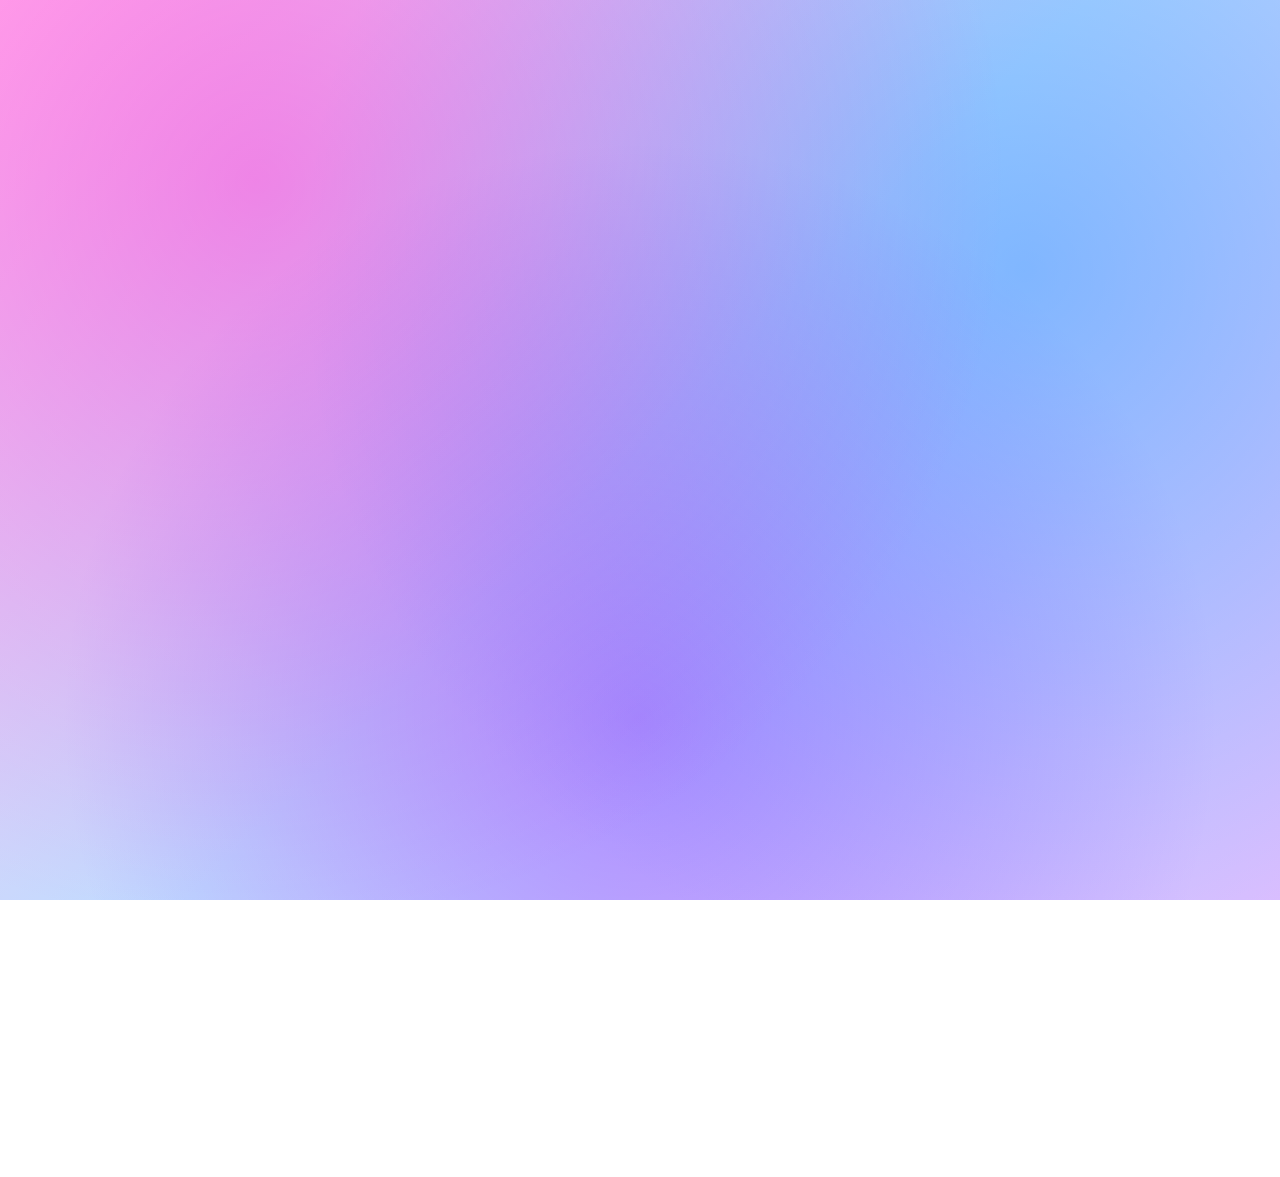
<file: index.html>
<!DOCTYPE html>
<html lang="en">
<head>
  <meta charset="UTF-8" />
  <meta name="viewport" content="width=device-width, initial-scale=1.0" />
  <title>Copilot Media Agent</title>
  <link rel="stylesheet" href="style.css" />
  <script src="theme.js" defer></script>
</head>

<body>
  <nav>
    <div class="nav-left">
      <a href="index.html">Home</a>
      <a href="agents.html">Agents</a>
      <a href="how-it-works.html">How It Works</a>
      <a href="profiles.html">Profiles</a>
      <a href="pricing.html">Pricing</a>
      <a href="about.html">About</a>
      <a href="terms.html">Terms & Policies</a>
    </div>

    <div class="hamburger">
      <span></span><span></span><span></span>
    </div>

    <div class="mobile-menu">
      <a href="index.html">Home</a>
      <a href="agents.html">Agents</a>
      <a href="how-it-works.html">How It Works</a>
      <a href="profiles.html">Profiles</a>
      <a href="pricing.html">Pricing</a>
      <a href="about.html">About</a>
      <a href="terms.html">Terms & Policies</a>
    </div>

    <div class="theme-toggle">Toggle Theme</div>
  </nav>

  <header class="hero">
    <h1 class="hero-title">Copilot Media Agent</h1>
    <p class="hero-subtitle">
      A modern AI-powered platform for creators, businesses, and teams to work with specialized agents.
    </p>
  </header>

  <main class="page">
    <section class="section">
      <h2>Welcome</h2>
      <p class="about-text">
        Copilot Media Agent is your hub for intelligent, focused AI agents that help with research,
        strategy, communication, analysis, and creativity. Designed for real-world workflows and
        future expansion into business solutions.
      </p>
    </section>

    <section class="section feature-block">
      <h2>What You Can Do</h2>
      <p class="about-text">
        Use agents to plan projects, generate content, analyze information, and collaborate with
        others. Our platform is built to be simple enough for everyday users and powerful enough
        for teams.
      </p>
    </section>

    <section class="section">
      <div class="agent-card">
        <div class="agent-icon">🤖</div>
        <div class="agent-name">Featured Agent</div>
        <p class="agent-desc">
          A multi-purpose assistant that combines research, strategy, and communication to help you
          move from idea to execution.
        </p>
      </div>
    </section>
  </main>
</body>
</html>
</file>
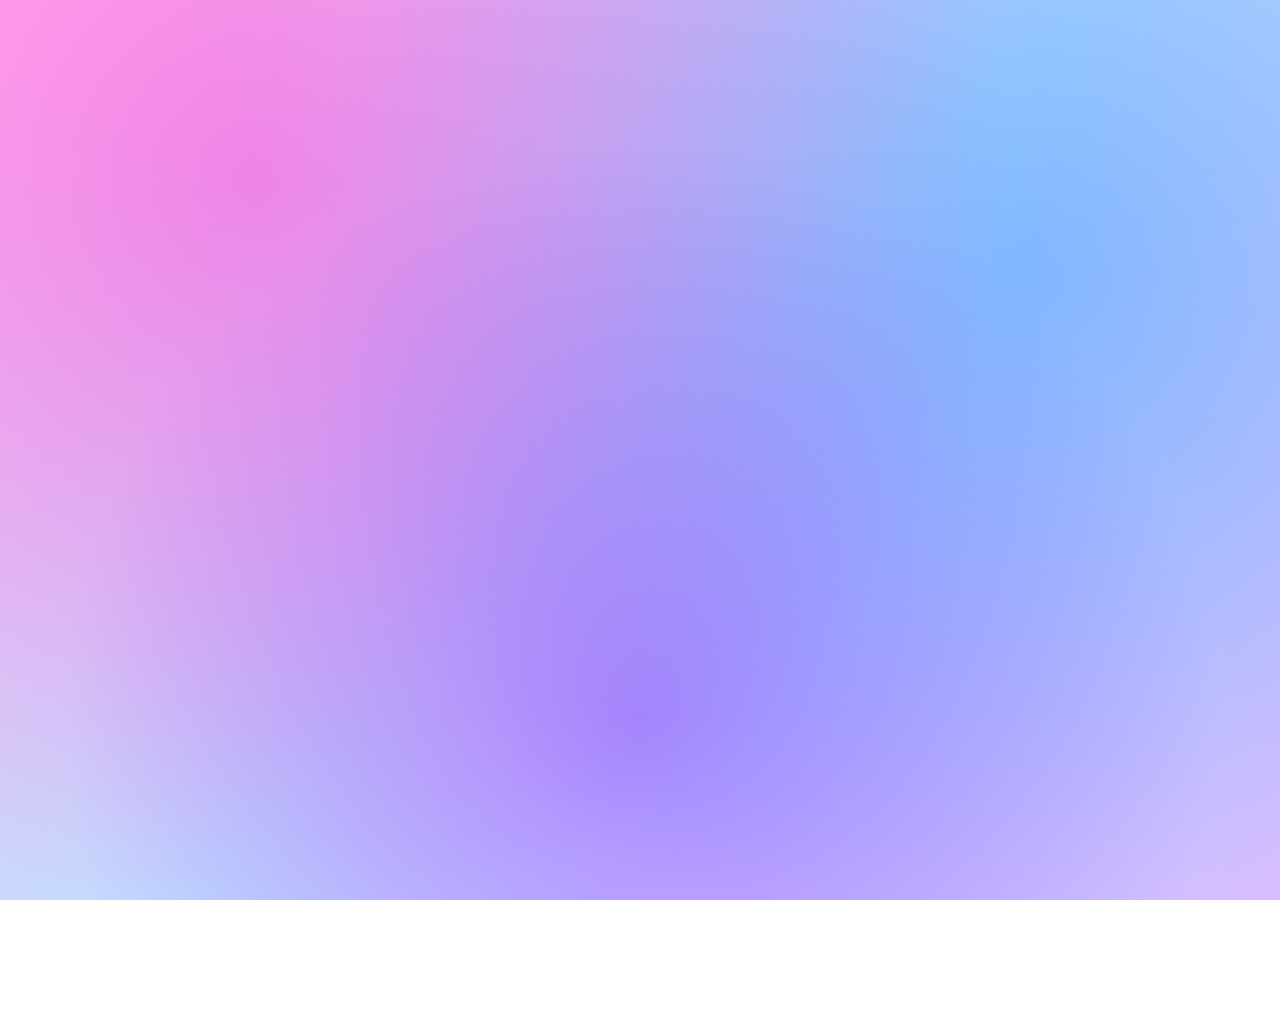
<file: about.html>
<!DOCTYPE html>
<html lang="en">
<head>
  <meta charset="UTF-8" />
  <meta name="viewport" content="width=device-width, initial-scale=1.0" />
  <title>About</title>
  <link rel="stylesheet" href="style.css" />
  <script src="theme.js" defer></script>
</head>

<body>
  <nav>
    <div class="nav-left">
      <a href="index.html">Home</a>
      <a href="agents.html">Agents</a>
      <a href="how-it-works.html">How It Works</a>
      <a href="profiles.html">Profiles</a>
      <a href="pricing.html">Pricing</a>
      <a href="about.html">About</a>
      <a href="terms.html">Terms & Policies</a>
    </div>

    <div class="hamburger">
      <span></span><span></span><span></span>
    </div>

    <div class="mobile-menu">
      <a href="index.html">Home</a>
      <a href="agents.html">Agents</a>
      <a href="how-it-works.html">How It Works</a>
      <a href="profiles.html">Profiles</a>
      <a href="pricing.html">Pricing</a>
      <a href="about.html">About</a>
      <a href="terms.html">Terms & Policies</a>
    </div>

    <div class="theme-toggle">Toggle Theme</div>
  </nav>

  <header class="hero">
    <h1 class="hero-title">About Copilot Media Agent</h1>
    <p class="hero-subtitle">
      Built to bridge AI agents, creators, and businesses into one coherent ecosystem.
    </p>
  </header>

  <main class="page">
    <section class="section">
      <h2>Our Vision</h2>
      <p class="about-text">
        Copilot Media Agent is designed as a user-focused platform that will grow into a business-ready
        solution. The goal is to give individuals and teams access to powerful, specialized AI agents
        without complexity.
      </p>
    </section>

    <section class="section">
      <h2>Founders</h2>
      <p class="about-text">
        This project is built by a small team with a focus on real-world usefulness, clarity, and
        long-term scalability. The platform is also a foundation for offering website creation and
        digital solutions to businesses.
      </p>
    </section>

    <section class="section feature-block">
      <h2>Business Services</h2>
      <p class="about-text">
        In addition to the platform, we plan to offer modern, editable websites for businesses that
        need an upgraded online presence. These services will help generate early income while the
        platform continues to evolve.
      </p>
    </section>
  </main>
</body>
</html>
</file>
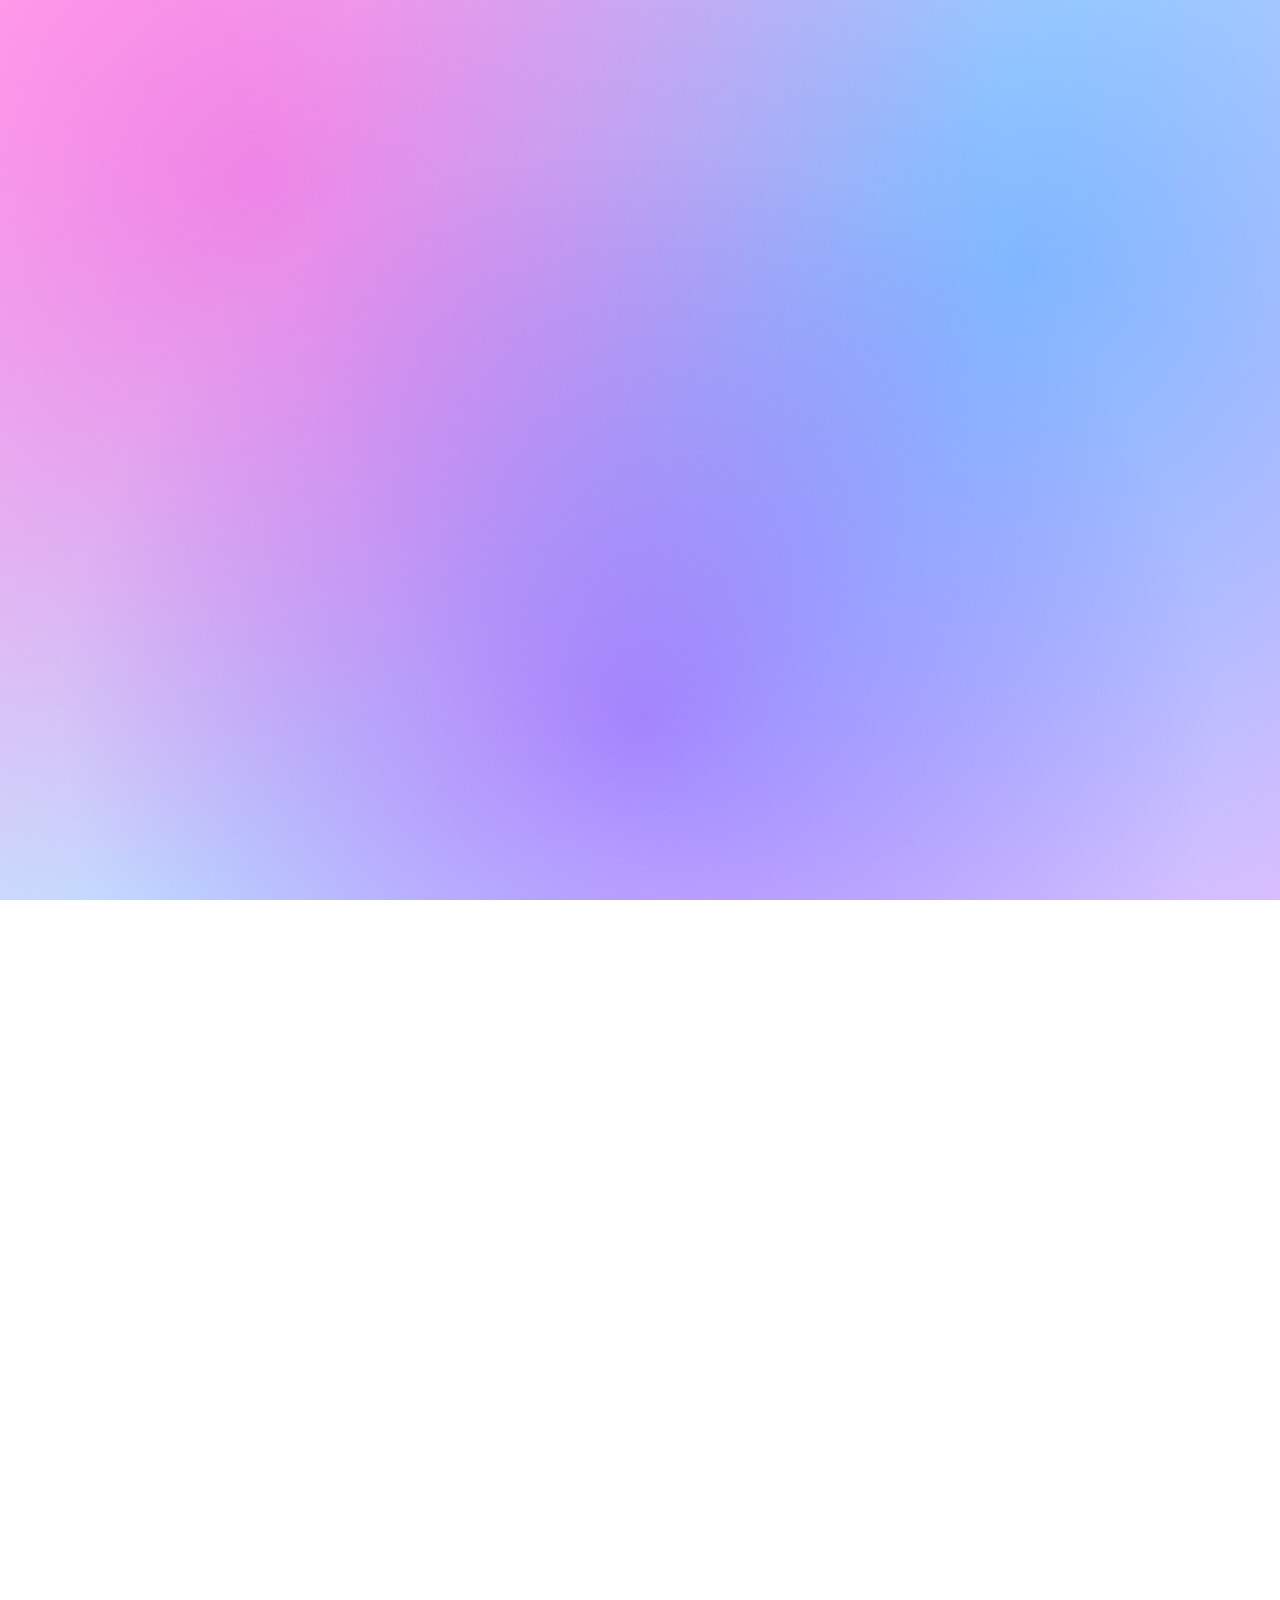
<file: agents.html>
<!DOCTYPE html>
<html lang="en">
<head>
  <meta charset="UTF-8" />
  <meta name="viewport" content="width=device-width, initial-scale=1.0" />
  <title>Agents</title>
  <link rel="stylesheet" href="style.css" />
  <script src="theme.js" defer></script>
</head>

<body>
  <nav>
    <div class="nav-left">
      <a href="index.html">Home</a>
      <a href="agents.html">Agents</a>
      <a href="how-it-works.html">How It Works</a>
      <a href="profiles.html">Profiles</a>
      <a href="pricing.html">Pricing</a>
      <a href="about.html">About</a>
      <a href="terms.html">Terms & Policies</a>
    </div>

    <div class="hamburger">
      <span></span><span></span><span></span>
    </div>

    <div class="mobile-menu">
      <a href="index.html">Home</a>
      <a href="agents.html">Agents</a>
      <a href="how-it-works.html">How It Works</a>
      <a href="profiles.html">Profiles</a>
      <a href="pricing.html">Pricing</a>
      <a href="about.html">About</a>
      <a href="terms.html">Terms & Policies</a>
    </div>

    <div class="theme-toggle">Toggle Theme</div>
  </nav>

  <header class="hero">
    <h1 class="hero-title">Agents</h1>
    <p class="hero-subtitle">
      Explore the specialized bots that power your workflows.
    </p>
  </header>

  <main class="page">
    <section class="section">
      <h2>Core Agents</h2>

      <div class="feature-block">
        <h3>Research Bot</h3>
        <p class="about-text">
          Finds accurate information quickly, summarizes sources, and helps you understand complex topics.
        </p>
      </div>

      <div class="feature-block">
        <h3>Strategy Bot</h3>
        <p class="about-text">
          Helps you plan projects, optimize workflows, and make smart decisions with clear reasoning.
        </p>
      </div>

      <div class="feature-block">
        <h3>Communication Bot</h3>
        <p class="about-text">
          Writes emails, messages, posts, and clear explanations tailored to your tone and audience.
        </p>
      </div>
    </section>

    <section class="section">
      <h2>Advanced Agents</h2>

      <div class="feature-block">
        <h3>Analysis Bot</h3>
        <p class="about-text">
          Breaks down data, compares options, and gives structured insights for better decision-making.
        </p>
      </div>

      <div class="feature-block">
        <h3>Creative Bot</h3>
        <p class="about-text">
          Generates ideas, designs, stories, branding concepts, and creative solutions for any project.
        </p>
      </div>
    </section>

    <section class="section">
      <h2>Enterprise Agents</h2>

      <div class="feature-block">
        <h3>Custom Enterprise Bots</h3>
        <p class="about-text">
          Tailored agents built for your team’s workflows, automation needs, and specialized tasks.
        </p>
      </div>
    </section>
  </main>
</body>
</html>
</file>
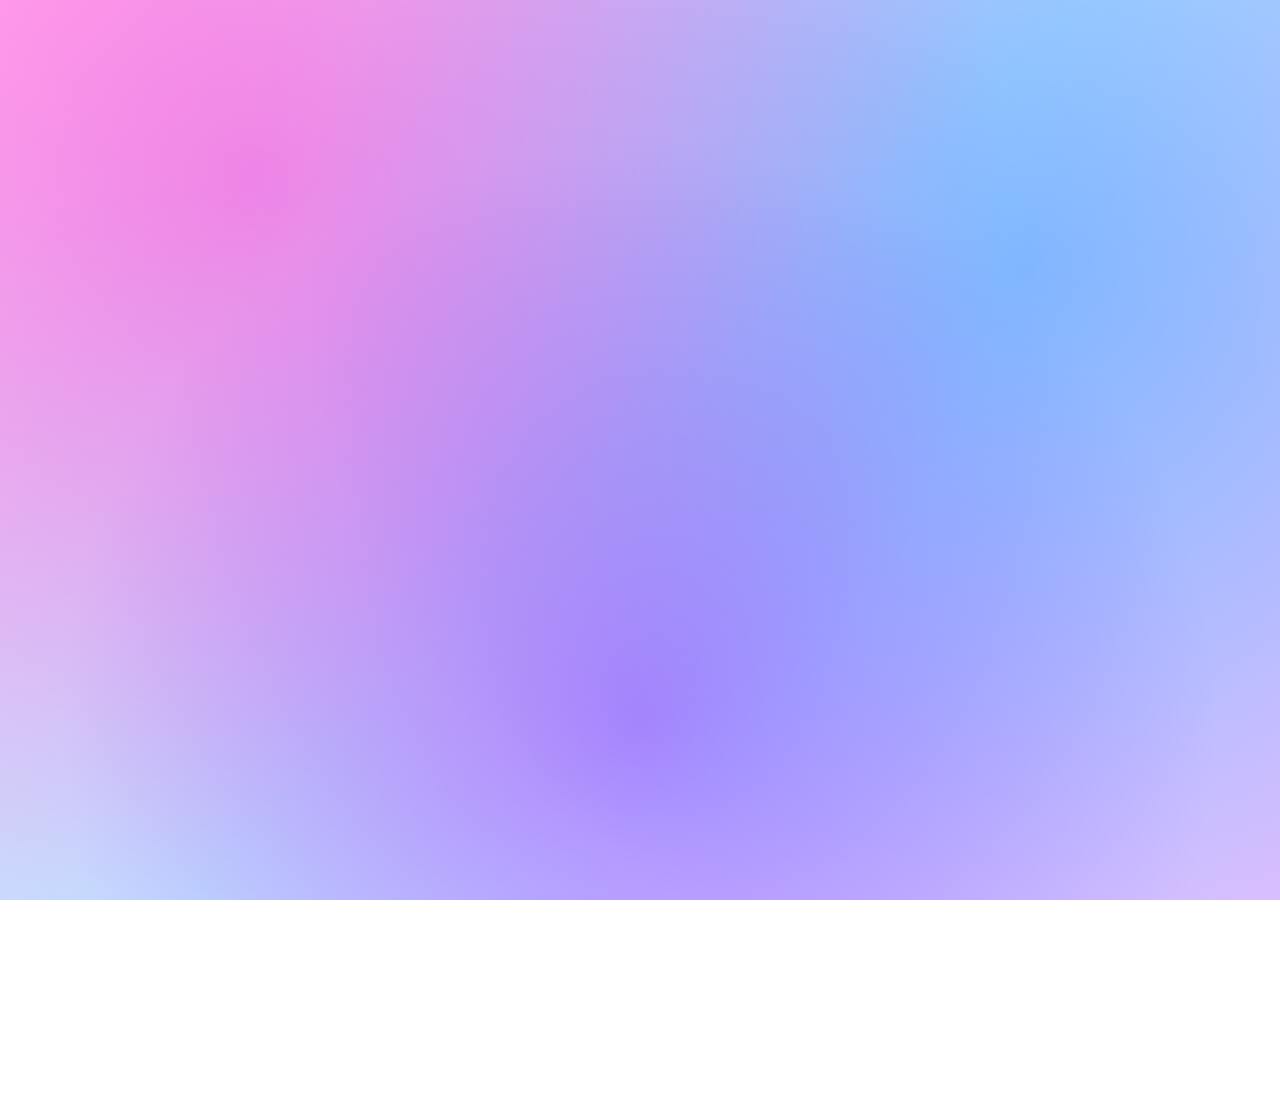
<file: how-it-works.html>
<!DOCTYPE html>
<html lang="en">
<head>
  <meta charset="UTF-8" />
  <meta name="viewport" content="width=device-width, initial-scale=1.0" />
  <title>How It Works</title>
  <link rel="stylesheet" href="style.css" />
  <script src="theme.js" defer></script>
</head>

<body>
  <nav>
    <div class="nav-left">
      <a href="index.html">Home</a>
      <a href="agents.html">Agents</a>
      <a href="how-it-works.html">How It Works</a>
      <a href="profiles.html">Profiles</a>
      <a href="pricing.html">Pricing</a>
      <a href="about.html">About</a>
      <a href="terms.html">Terms & Policies</a>
    </div>

    <div class="hamburger">
      <span></span><span></span><span></span>
    </div>

    <div class="mobile-menu">
      <a href="index.html">Home</a>
      <a href="agents.html">Agents</a>
      <a href="how-it-works.html">How It Works</a>
      <a href="profiles.html">Profiles</a>
      <a href="pricing.html">Pricing</a>
      <a href="about.html">About</a>
      <a href="terms.html">Terms & Policies</a>
    </div>

    <div class="theme-toggle">Toggle Theme</div>
  </nav>

  <header class="hero">
    <h1 class="hero-title">How It Works</h1>
    <p class="hero-subtitle">
      A simple flow from idea to execution using specialized agents.
    </p>
  </header>

  <main class="page">
    <section class="section">
      <h2>1. Choose Your Agents</h2>
      <p class="about-text">
        Start by selecting the bots that match your goals: research, strategy, communication, analysis,
        creativity, or custom enterprise agents.
      </p>
    </section>

    <section class="section">
      <h2>2. Define Your Task</h2>
      <p class="about-text">
        Describe what you want to achieve. The agents work together to break it down into clear steps
        and actionable outputs.
      </p>
    </section>

    <section class="section">
      <h2>3. Iterate and Refine</h2>
      <p class="about-text">
        Use the platform to refine drafts, plans, and ideas. Each agent focuses on its specialty to
        improve the result.
      </p>
    </section>

    <section class="section feature-block">
      <h2>Future Business Integration</h2>
      <p class="about-text">
        As the platform grows, businesses will be able to connect their workflows, products, and teams
        directly to these agents for deeper automation and collaboration.
      </p>
    </section>
  </main>
</body>
</html>
</file>
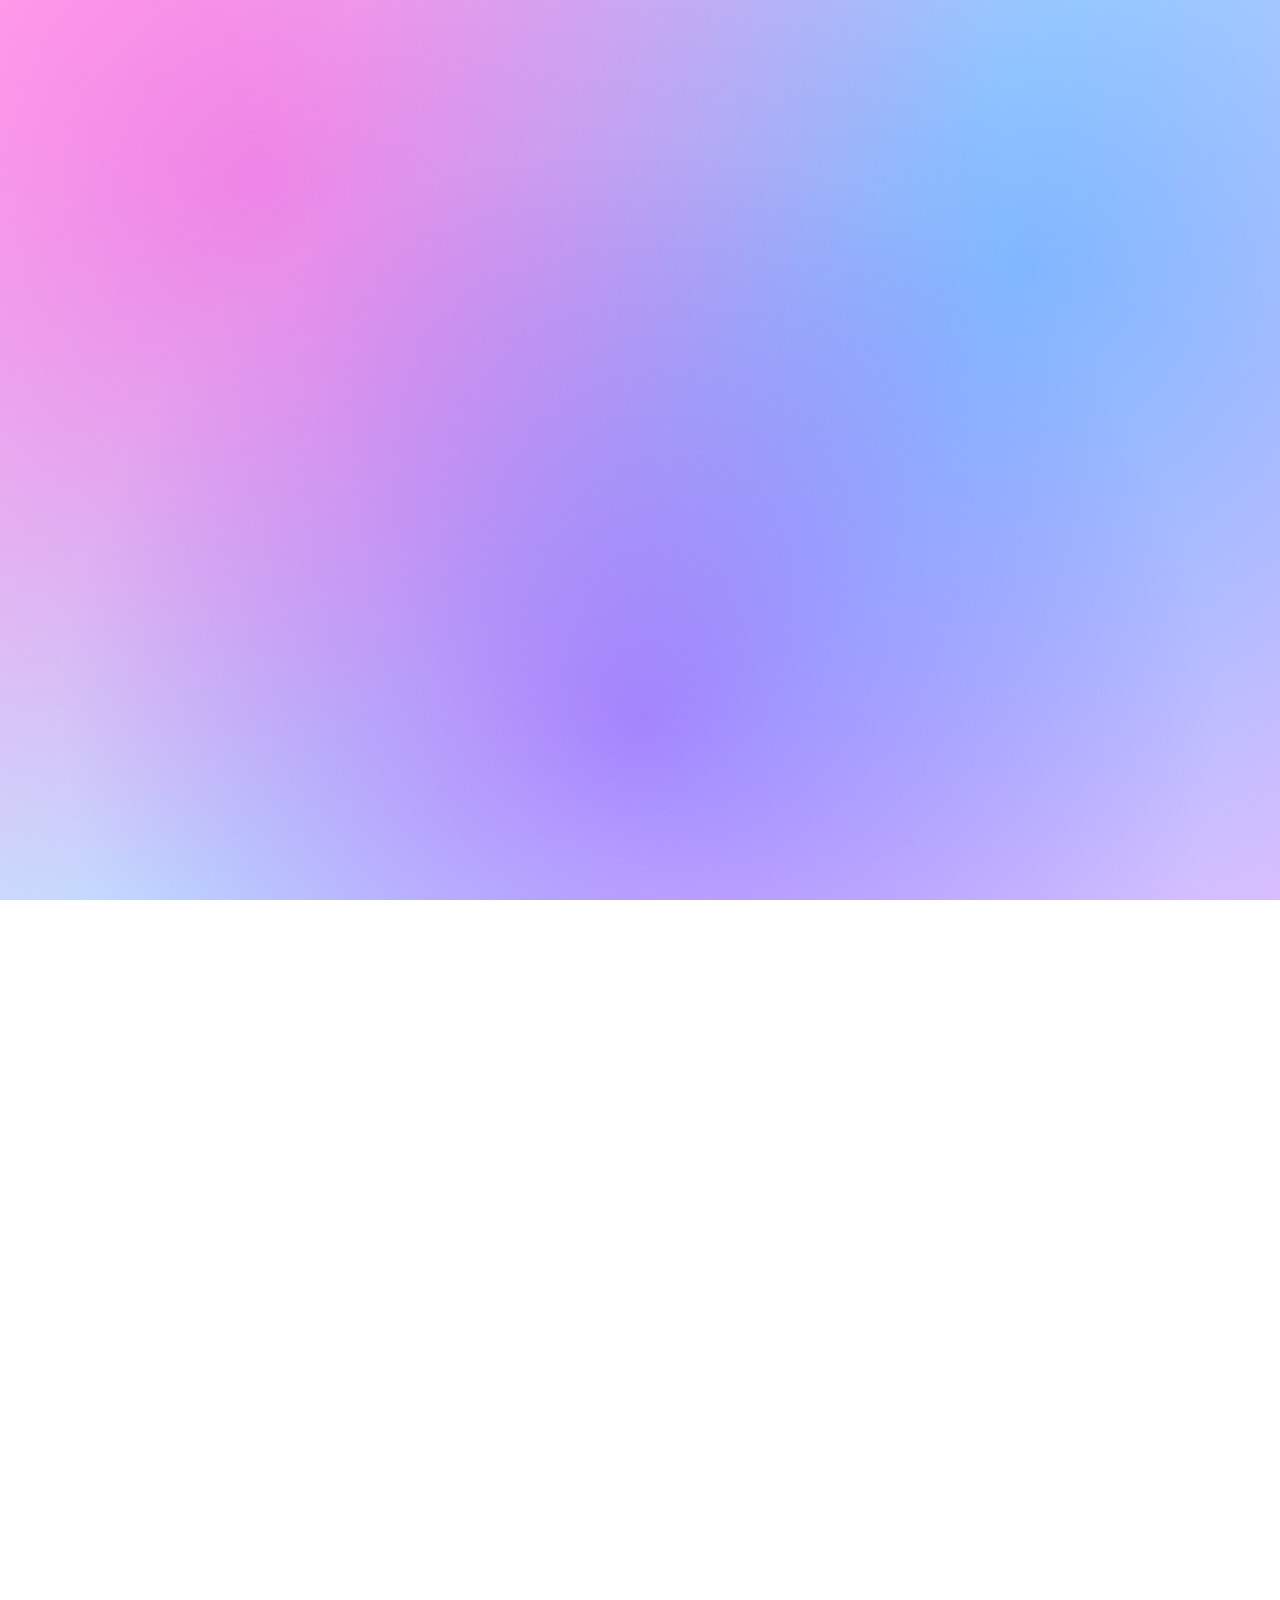
<file: pricing.html>
<!DOCTYPE html>
<html lang="en">
<head>
  <meta charset="UTF-8" />
  <meta name="viewport" content="width=device-width, initial-scale=1.0" />
  <title>Pricing</title>
  <link rel="stylesheet" href="style.css" />
  <script src="theme.js" defer></script>
</head>

<body>
  <nav>
    <div class="nav-left">
      <a href="index.html">Home</a>
      <a href="agents.html">Agents</a>
      <a href="how-it-works.html">How It Works</a>
      <a href="profiles.html">Profiles</a>
      <a href="pricing.html">Pricing</a>
      <a href="about.html">About</a>
      <a href="terms.html">Terms & Policies</a>
    </div>

    <div class="hamburger">
      <span></span><span></span><span></span>
    </div>

    <div class="mobile-menu">
      <a href="index.html">Home</a>
      <a href="agents.html">Agents</a>
      <a href="how-it-works.html">How It Works</a>
      <a href="profiles.html">Profiles</a>
      <a href="pricing.html">Pricing</a>
      <a href="about.html">About</a>
      <a href="terms.html">Terms & Policies</a>
    </div>

    <div class="theme-toggle">Toggle Theme</div>
  </nav>

  <header class="hero">
    <h1 class="hero-title">Choose Your Plan</h1>
    <p class="hero-subtitle">
      Flexible pricing designed for creators, businesses, and power users.
    </p>
  </header>

  <main class="page pricing-container">

    <!-- BASIC -->
    <div class="pricing-card">
      <div class="pricing-icon">🌱</div>
      <h2 class="pricing-title">Basic</h2>
      <p class="pricing-price">$9 / month</p>

      <ul class="pricing-list">
        <li>✔ Access to 3 powerful bots</li>
        <li>✔ Core AI features</li>
        <li>✔ Standard support</li>
        <li>✔ Unlimited messages</li>
      </ul>

      <a class="pricing-button" href="#">Get Basic</a>
    </div>

    <!-- PRO -->
    <div class="pricing-card pricing-featured">
      <div class="pricing-icon">⚡</div>
      <h2 class="pricing-title">Pro</h2>
      <p class="pricing-price">$19 / month</p>

      <ul class="pricing-list">
        <li>✔ Access to 5 advanced bots</li>
        <li>✔ Priority AI processing</li>
        <li>✔ Early access to new agents</li>
        <li>✔ Priority support</li>
      </ul>

      <a class="pricing-button" href="#">Get Pro</a>
    </div>

    <!-- ENTERPRISE -->
    <div class="pricing-card">
      <div class="pricing-icon">🚀</div>
      <h2 class="pricing-title">Enterprise</h2>
      <p class="pricing-price">$49 / month</p>

      <ul class="pricing-list">
        <li>✔ Access to ALL bots</li>
        <li>✔ Custom agent creation</li>
        <li>✔ Dedicated support</li>
        <li>✔ Team collaboration tools</li>
      </ul>

      <a class="pricing-button" href="#">Get Enterprise</a>
    </div>
  </main>

  <section class="comparison-section">
    <h2 class="comparison-title">Compare Plans</h2>

    <table class="comparison-table">
      <tr>
        <th>Feature</th>
        <th>Basic 🌱</th>
        <th>Pro ⚡</th>
        <th>Enterprise 🚀</th>
      </tr>

      <tr>
        <td>Number of Bots</td>
        <td>3 Bots</td>
        <td>5 Bots</td>
        <td>All Bots</td>
      </tr>

      <tr>
        <td>AI Processing Speed</td>
        <td>Standard</td>
        <td>Priority</td>
        <td>Maximum</td>
      </tr>

      <tr>
        <td>Access to New Agents</td>
        <td>Standard Release</td>
        <td>Early Access</td>
        <td>Full Access</td>
      </tr>

      <tr>
        <td>Support Level</td>
        <td>Standard Support</td>
        <td>Priority Support</td>
        <td>Dedicated Support</td>
      </tr>

      <tr>
        <td>Team Collaboration Tools</td>
        <td>—</td>
        <td>—</td>
        <td>✔ Included</td>
      </tr>

      <tr>
        <td>Custom Agent Creation</td>
        <td>—</td>
        <td>—</td>
        <td>✔ Included</td>
      </tr>
    </table>
  </section>

  <section class="bot-section">
    <h2 class="bot-title">Bot Descriptions</h2>

    <div class="bot-grid">

      <div class="bot-card">
        <h3 class="bot-name">Research Bot</h3>
        <p class="bot-desc">
          Finds accurate information fast, summarizes sources, and helps you understand complex topics.
        </p>
      </div>

      <div class="bot-card">
        <h3 class="bot-name">Strategy Bot</h3>
        <p class="bot-desc">
          Helps you plan projects, optimize workflows, and make smart decisions with clear reasoning.
        </p>
      </div>

      <div class="bot-card">
        <h3 class="bot-name">Communication Bot</h3>
        <p class="bot-desc">
          Writes emails, messages, posts, and clear explanations tailored to your tone and audience.
        </p>
      </div>

      <div class="bot-card">
        <h3 class="bot-name">Analysis Bot</h3>
        <p class="bot-desc">
          Breaks down data, compares options, and gives structured insights for better decision-making.
        </p>
      </div>

      <div class="bot-card">
        <h3 class="bot-name">Creative Bot</h3>
        <p class="bot-desc">
          Generates ideas, designs, stories, branding concepts, and creative solutions for any project.
        </p>
      </div>

      <div class="bot-card">
        <h3 class="bot-name">Custom Enterprise Bots</h3>
        <p class="bot-desc">
          Tailored agents built for your team’s workflows, automation needs, and specialized tasks.
        </p>
      </div>

    </div>
  </section>
</body>
</html>
</file>
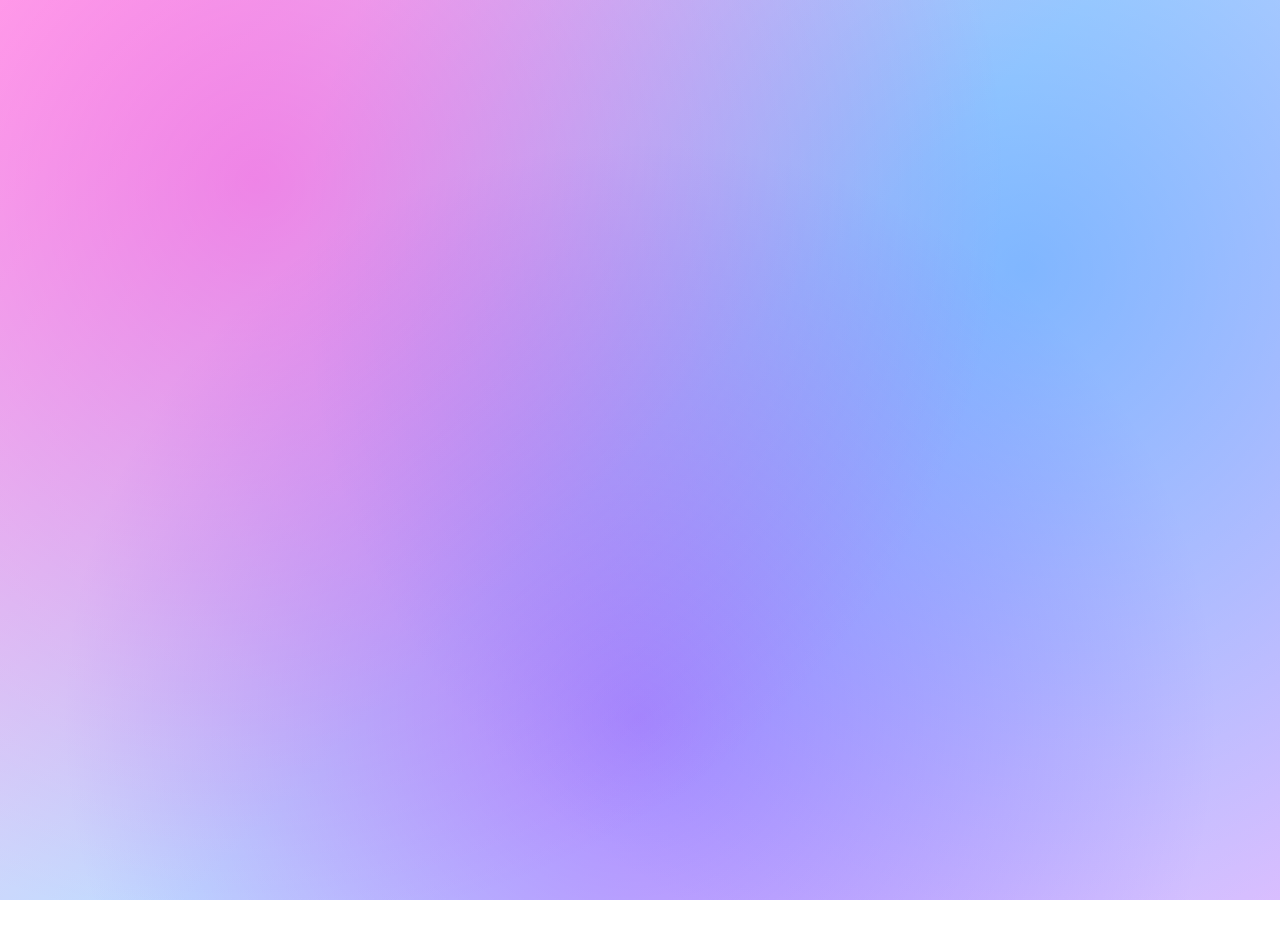
<file: profiles.html>
<!DOCTYPE html>
<html lang="en">
<head>
  <meta charset="UTF-8" />
  <meta name="viewport" content="width=device-width, initial-scale=1.0" />
  <title>Profiles</title>
  <link rel="stylesheet" href="style.css" />
  <script src="theme.js" defer></script>
</head>

<body>
  <nav>
    <div class="nav-left">
      <a href="index.html">Home</a>
      <a href="agents.html">Agents</a>
      <a href="how-it-works.html">How It Works</a>
      <a href="profiles.html">Profiles</a>
      <a href="pricing.html">Pricing</a>
      <a href="about.html">About</a>
      <a href="terms.html">Terms & Policies</a>
    </div>

    <div class="hamburger">
      <span></span><span></span><span></span>
    </div>

    <div class="mobile-menu">
      <a href="index.html">Home</a>
      <a href="agents.html">Agents</a>
      <a href="how-it-works.html">How It Works</a>
      <a href="profiles.html">Profiles</a>
      <a href="pricing.html">Pricing</a>
      <a href="about.html">About</a>
      <a href="terms.html">Terms & Policies</a>
    </div>

    <div class="theme-toggle">Toggle Theme</div>
  </nav>

  <header class="hero">
    <h1 class="hero-title">Profiles</h1>
    <p class="hero-subtitle">
      A space for user and team profiles as the platform grows.
    </p>
  </header>

  <main class="page">
    <section class="section">
      <h2>User Profiles</h2>
      <p class="about-text">
        In future iterations, users will be able to create profiles, save agent configurations, and
        manage their projects and history.
      </p>
    </section>

    <section class="section">
      <h2>Team Profiles</h2>
      <p class="about-text">
        Teams will be able to share agents, collaborate on tasks, and manage access to enterprise bots
        and workflows.
      </p>
    </section>

    <section class="section feature-block">
      <h2>Coming Soon</h2>
      <p class="about-text">
        This page is a placeholder for upcoming features like saved workspaces, shared projects, and
        business accounts.
      </p>
    </section>
  </main>
</body>
</html>
</file>
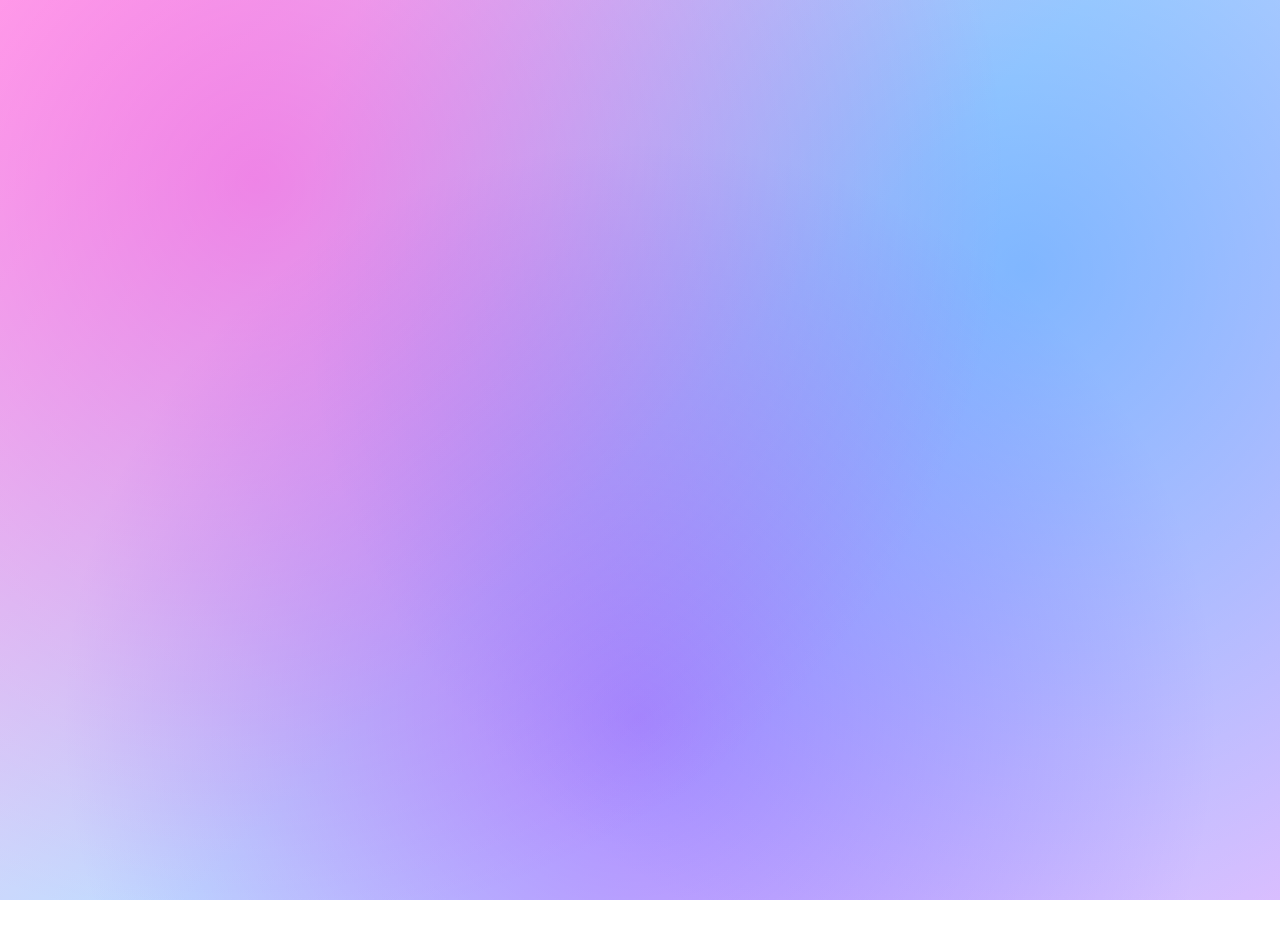
<file: terms.html>
<!DOCTYPE html>
<html lang="en">
<head>
  <meta charset="UTF-8" />
  <meta name="viewport" content="width=device-width, initial-scale=1.0" />
  <title>Terms & Policies</title>
  <link rel="stylesheet" href="style.css" />
  <script src="theme.js" defer></script>
</head>

<body>
  <nav>
    <div class="nav-left">
      <a href="index.html">Home</a>
      <a href="agents.html">Agents</a>
      <a href="how-it-works.html">How It Works</a>
      <a href="profiles.html">Profiles</a>
      <a href="pricing.html">Pricing</a>
      <a href="about.html">About</a>
      <a href="terms.html">Terms & Policies</a>
    </div>

    <div class="hamburger">
      <span></span><span></span><span></span>
    </div>

    <div class="mobile-menu">
      <a href="index.html">Home</a>
      <a href="agents.html">Agents</a>
      <a href="how-it-works.html">How It Works</a>
      <a href="profiles.html">Profiles</a>
      <a href="pricing.html">Pricing</a>
      <a href="about.html">About</a>
      <a href="terms.html">Terms & Policies</a>
    </div>

    <div class="theme-toggle">Toggle Theme</div>
  </nav>

  <header class="hero">
    <h1 class="hero-title">Terms & Policies</h1>
    <p class="hero-subtitle">
      Basic placeholder terms for your platform and future business services.
    </p>
  </header>

  <main class="page">
    <section class="section">
      <h2>Usage</h2>
      <p class="about-text">
        This platform is intended for general informational and productivity use. Users are responsible
        for how they apply outputs from agents in real-world contexts.
      </p>
    </section>

    <section class="section">
      <h2>Data & Privacy</h2>
      <p class="about-text">
        As the platform evolves, a clear privacy policy will be added to explain how data is handled,
        stored, and used. For now, treat this as a prototype environment.
      </p>
    </section>

    <section class="section">
      <h2>Business Services</h2>
      <p class="about-text">
        Any websites or services provided to businesses will include separate agreements covering
        hosting, maintenance, and support.
      </p>
    </section>
  </main>
</body>
</html>
</file>
<file: style.css>
/* RESET */
* {
  margin: 0;
  padding: 0;
  box-sizing: border-box;
}

html, body {
  height: 100%;
  font-family: "Poppins", sans-serif;
  color: var(--text);
  overflow-x: hidden;
}

/* PAGE FADE-IN */
body {
  opacity: 0;
  animation: pageFadeIn 1.2s ease forwards;
}

@keyframes pageFadeIn {
  from { opacity: 0; }
  to { opacity: 1; }
}

/* PAGE FADE-OUT */
.fade-out {
  animation: pageFadeOut 0.6s ease forwards;
}

@keyframes pageFadeOut {
  from { opacity: 1; }
  to { opacity: 0; }
}

/* THEMES */
:root[data-theme="light"] {
  --text: #111;
  --card-bg: rgba(255, 255, 255, 0.7);
  --nav-bg: rgba(255, 255, 255, 0.8);
}

:root[data-theme="dark"] {
  --text: #f5f5f5;
  --card-bg: rgba(0, 0, 0, 0.4);
  --nav-bg: rgba(0, 0, 0, 0.6);
}

/* FULL-PAGE NEON SWIRL BACKGROUND */
body {
  background:
    radial-gradient(circle at 20% 20%, rgba(255,0,200,0.35), transparent 60%),
    radial-gradient(circle at 80% 30%, rgba(0,120,255,0.35), transparent 60%),
    radial-gradient(circle at 50% 80%, rgba(120,0,255,0.35), transparent 60%),
    linear-gradient(135deg,
      rgba(255,0,200,0.25) 0%,
      rgba(0,120,255,0.25) 50%,
      rgba(120,0,255,0.25) 100%
    );
  background-size: cover;
  background-attachment: fixed;
  animation: neonFlow 18s ease-in-out infinite alternate;
}

@keyframes neonFlow {
  0% { background-position: 0% 0%; }
  100% { background-position: 100% 100%; }
}

/* NAVIGATION */
nav {
  width: 100%;
  padding: 18px 30px;
  display: flex;
  justify-content: space-between;
  align-items: center;
  background: var(--nav-bg);
  backdrop-filter: blur(10px);
  position: sticky;
  top: 0;
  z-index: 10;
  animation: fadeIn 1.2s ease forwards;
}

.nav-left a {
  margin-right: 22px;
  text-decoration: none;
  color: var(--text);
  font-weight: 500;
  transition: all 0.25s ease;
}

/* Soft neon hover glow */
.nav-left a:hover {
  text-shadow: 0 0 4px rgba(255,0,200,0.35),
               0 0 6px rgba(0,120,255,0.35),
               0 0 8px rgba(120,0,255,0.35);
  transform: translateY(-1px);
}

.theme-toggle {
  padding: 8px 14px;
  border-radius: 8px;
  background: var(--card-bg);
  cursor: pointer;
  font-size: 14px;
  transition: all 0.25s ease;
  position: relative;
}

.theme-toggle:hover {
  text-shadow: 0 0 4px rgba(255,0,200,0.35),
               0 0 6px rgba(0,120,255,0.35),
               0 0 8px rgba(120,0,255,0.35);
  transform: translateY(-1px);
}

.theme-toggle:hover::after {
  content: "";
  position: absolute;
  inset: -3px;
  border-radius: 10px;
  background: radial-gradient(circle,
    rgba(255,0,200,0.25),
    rgba(0,120,255,0.25),
    rgba(120,0,255,0.25)
  );
  filter: blur(10px);
  opacity: 0.45;
  z-index: -1;
}

/* HERO SECTION */
.hero {
  text-align: center;
  padding: 140px 20px 100px;
  position: relative;
  overflow: hidden;
}

.hero-title {
  font-size: 64px;
  font-weight: 700;
  margin-bottom: 20px;
  opacity: 0;
  animation: fadeInUp 1.4s ease forwards;
}

.hero-subtitle {
  font-size: 22px;
  opacity: 0;
  max-width: 700px;
  margin: 0 auto;
  animation: fadeInUp 1.8s ease forwards;
}

/* PAGE CONTENT */
.page {
  max-width: 900px;
  margin: 40px auto;
  padding: 0 20px;
  animation: fadeInUp 2s ease forwards;
}

.section {
  margin-bottom: 60px;
}

.section h2 {
  font-size: 32px;
  margin-bottom: 12px;
}

.about-text {
  opacity: 0.85;
  line-height: 1.6;
  margin-top: 10px;
}

/* FEATURE BLOCKS */
.feature-block {
  background: var(--card-bg);
  padding: 28px;
  border-radius: 18px;
  margin: 30px 0;
  backdrop-filter: blur(12px);
  animation: fadeInUp 2.4s ease forwards;
}

/* AGENT CARD */
.agent-card {
  background: var(--card-bg);
  padding: 28px;
  border-radius: 18px;
  backdrop-filter: blur(12px);
  text-align: center;
  max-width: 320px;
  margin: 40px auto;
  animation: fadeInUp 2.2s ease forwards, floatCard 6s ease-in-out infinite alternate;
  border: 1px solid rgba(255,255,255,0.15);
  transition: transform 0.3s ease, box-shadow 0.3s ease;
}

.agent-card:hover {
  transform: translateY(-10px) scale(1.03);
  box-shadow: 0 20px 40px rgba(0,0,0,0.25);
}

.agent-icon {
  font-size: 48px;
  margin-bottom: 16px;
  animation: pulseGlow 3s ease-in-out infinite alternate;
}

.agent-name {
  font-size: 26px;
  font-weight: 600;
  margin-bottom: 10px;
}

.agent-desc {
  opacity: 0.85;
  line-height: 1.5;
}

@keyframes floatCard {
  0% { transform: translateY(0); }
  100% { transform: translateY(-12px); }
}

@keyframes pulseGlow {
  0% { opacity: 0.7; transform: scale(1); }
  100% { opacity: 1; transform: scale(1.15); }
}

/* ANIMATIONS */
@keyframes fadeIn {
  from { opacity: 0; }
  to { opacity: 1; }
}

@keyframes fadeInUp {
  from { opacity: 0; transform: translateY(25px); }
  to { opacity: 1; transform: translateY(0); }
}

/* MOBILE OPTIMIZATION */
@media (max-width: 900px) {

  .hero {
    padding: 100px 20px 70px;
  }

  .hero-title {
    font-size: 42px;
  }

  .hero-subtitle {
    font-size: 18px;
    max-width: 90%;
  }

  nav {
    flex-direction: column;
    text-align: center;
    padding: 14px 20px;
  }

  .nav-left {
    display: none;
  }

  .theme-toggle {
    margin-top: 10px;
  }

  .page {
    max-width: 95%;
    padding: 0 10px;
  }

  .section {
    margin-bottom: 40px;
  }

  .section h2 {
    font-size: 26px;
  }

  .agent-card {
    max-width: 90%;
    padding: 22px;
    margin: 30px auto;
  }

  .agent-icon {
    font-size: 40px;
  }

  .agent-name {
    font-size: 22px;
  }

  .feature-block {
    padding: 22px;
    margin: 20px 0;
  }

  body {
    background-size: 200% 200%;
    animation: neonFlow 22s ease-in-out infinite alternate;
  }
}

/* Extra-small screens */
@media (max-width: 500px) {

  .hero-title {
    font-size: 34px;
  }

  .hero-subtitle {
    font-size: 16px;
  }

  nav {
    padding: 10px;
  }

  .nav-left a {
    margin: 6px;
    font-size: 14px;
  }

  .agent-card {
    padding: 18px;
  }

  .feature-block {
    padding: 18px;
  }

  .theme-toggle:hover,
  .nav-left a:hover {
    text-shadow: 0 0 3px rgba(255,0,200,0.25),
                 0 0 4px rgba(0,120,255,0.25),
                 0 0 6px rgba(120,0,255,0.25);
  }
}

/* HAMBURGER NAVIGATION */
.hamburger {
  display: none;
  flex-direction: column;
  gap: 6px;
  cursor: pointer;
  z-index: 20;
}

.hamburger span {
  width: 28px;
  height: 3px;
  background: var(--text);
  border-radius: 4px;
  transition: all 0.3s ease;
}

.mobile-menu {
  display: none;
  flex-direction: column;
  background: var(--nav-bg);
  backdrop-filter: blur(12px);
  position: absolute;
  top: 70px;
  right: 20px;
  padding: 20px;
  border-radius: 14px;
  box-shadow: 0 8px 25px rgba(0,0,0,0.25);
  animation: fadeIn 0.3s ease forwards;
}

.mobile-menu a {
  margin: 10px 0;
  text-decoration: none;
  color: var(--text);
  font-size: 18px;
  transition: all 0.25s ease;
}

.mobile-menu a:hover {
  text-shadow: 0 0 4px rgba(255,0,200,0.35),
               0 0 6px rgba(0,120,255,0.35),
               0 0 8px rgba(120,0,255,0.35);
}

.hamburger.active span:nth-child(1) {
  transform: translateY(9px) rotate(45deg);
}

.hamburger.active span:nth-child(2) {
  opacity: 0;
}

.hamburger.active span:nth-child(3) {
  transform: translateY(-9px) rotate(-45deg);
}

@media (max-width: 900px) {
  .hamburger {
    display: flex;
  }
}

/* PRICING PAGE */
.pricing-container {
  display: flex;
  justify-content: center;
  gap: 30px;
  flex-wrap: wrap;
  margin-top: 40px;
}

.pricing-card {
  background: var(--card-bg);
  padding: 30px;
  border-radius: 20px;
  width: 300px;
  text-align: center;
  backdrop-filter: blur(12px);
  animation: fadeInUp 1.4s ease forwards;
  border: 1px solid rgba(255,255,255,0.15);
  transition: transform 0.3s ease, box-shadow 0.3s ease;
}

.pricing-card:hover {
  transform: translateY(-10px) scale(1.03);
  box-shadow: 0 20px 40px rgba(0,0,0,0.25);
}

.pricing-featured {
  border: 2px solid rgba(0,120,255,0.45);
  box-shadow: 0 0 20px rgba(0,120,255,0.35);
}

.pricing-icon {
  font-size: 48px;
  margin-bottom: 16px;
  animation: pulseGlow 3s ease-in-out infinite alternate;
}

.pricing-title {
  font-size: 28px;
  margin-bottom: 10px;
}

.pricing-price {
  font-size: 22px;
  margin-bottom: 20px;
  opacity: 0.9;
}

.pricing-list {
  list-style: none;
  text-align: left;
  margin: 20px 0;
  padding: 0;
}

.pricing-list li {
  margin: 10px 0;
  opacity: 0.85;
}

.pricing-button {
  display: inline-block;
  margin-top: 20px;
  padding: 12px 20px;
  border-radius: 10px;
  background: var(--nav-bg);
  text-decoration: none;
  color: var(--text);
  font-weight: 600;
  transition: all 0.25s ease;
}

.pricing-button:hover {
  text-shadow: 0 0 4px rgba(255,0,200,0.35),
               0 0 6px rgba(0,120,255,0.35),
               0 0 8px rgba(120,0,255,0.35);
  transform: translateY(-2px);
}

@media (max-width: 900px) {
  .pricing-container {
    flex-direction: column;
    align-items: center;
  }
}

/* PLAN COMPARISON TABLE */
.comparison-section {
  margin-top: 60px;
  text-align: center;
  animation: fadeInUp 1.6s ease forwards;
}

.comparison-title {
  font-size: 32px;
  margin-bottom: 20px;
}

.comparison-table {
  width: 100%;
  max-width: 900px;
  margin: 0 auto;
  border-collapse: collapse;
  background: var(--card-bg);
  backdrop-filter: blur(12px);
  border-radius: 18px;
  overflow: hidden;
  animation: fadeInUp 1.8s ease forwards;
}

.comparison-table th,
.comparison-table td {
  padding: 16px;
  border-bottom: 1px solid rgba(255,255,255,0.15);
  color: var(--text);
}

.comparison-table th {
  background: rgba(0,0,0,0.25);
  font-size: 20px;
}

.comparison-table tr:last-child td {
  border-bottom: none;
}

.comparison-table tr:hover {
  background: rgba(255,255,255,0.08);
  transition: background 0.25s ease;
}

@media (max-width: 900px) {
  .comparison-table th,
  .comparison-table td {
    font-size: 14px;
    padding: 10px;
  }

  .comparison-title {
    font-size: 26px;
  }
}

/* BOT DESCRIPTIONS */
.bot-section {
  margin-top: 70px;
  text-align: center;
  animation: fadeInUp 1.6s ease forwards;
}

.bot-title {
  font-size: 32px;
  margin-bottom: 30px;
}

.bot-grid {
  display: grid;
  grid-template-columns: repeat(auto-fit, minmax(260px, 1fr));
  gap: 25px;
  max-width: 1000px;
  margin: 0 auto;
}

.bot-card {
  background: var(--card-bg);
  padding: 24px;
  border-radius: 18px;
  backdrop-filter: blur(12px);
  border: 1px solid rgba(255,255,255,0.15);
  animation: fadeInUp 1.8s ease forwards;
  transition: transform 0.3s ease, box-shadow 0.3s ease;
}

.bot-card:hover {
  transform: translateY(-8px);
  box-shadow: 0 20px 40px rgba(0,0,0,0.25);
}

.bot-name {
  font-size: 22px;
  margin-bottom: 10px;
}

.bot-desc {
  opacity: 0.85;
  line-height: 1.5;
}
</file>
